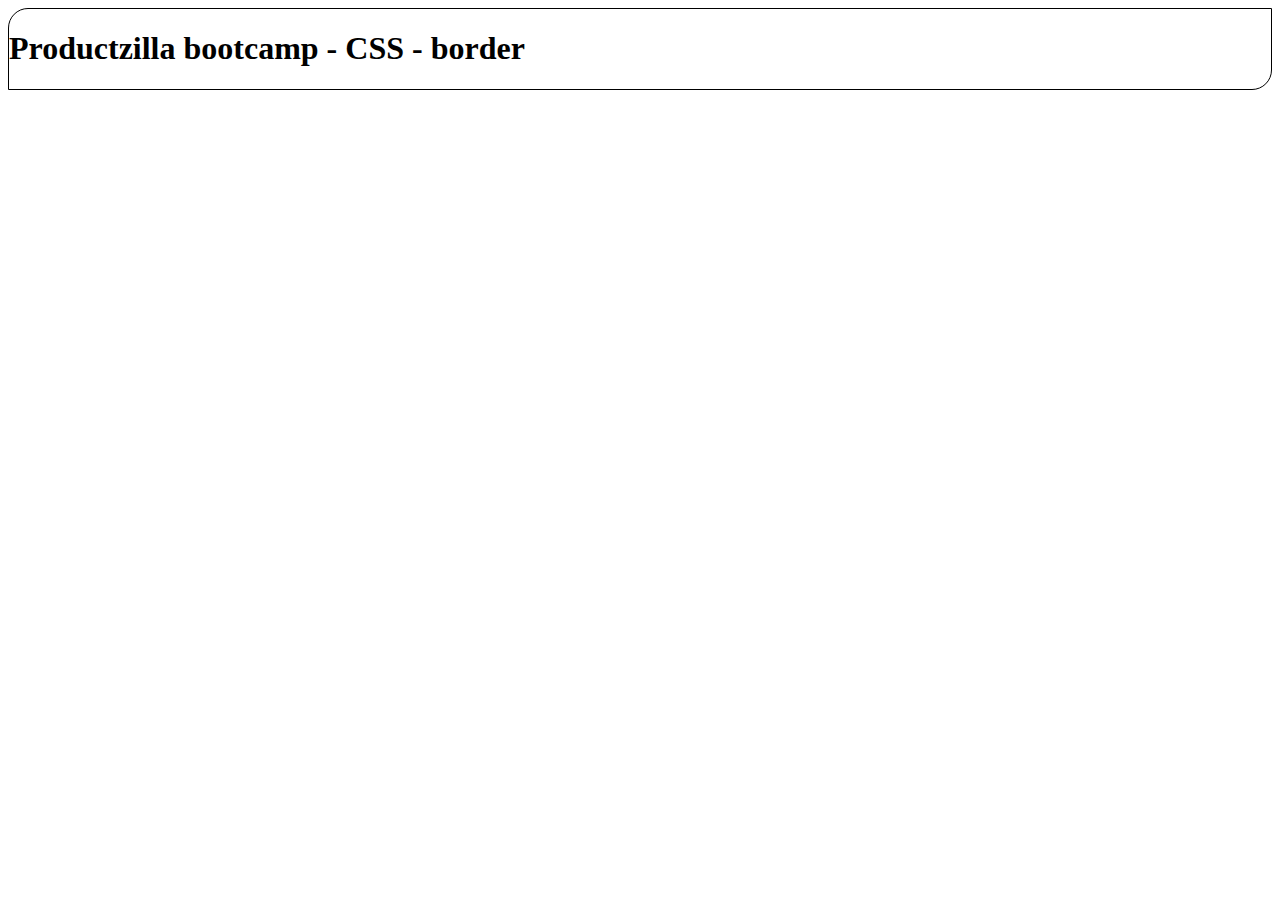
<file: 03-css-basic/06-border/index.html>
<html>
  <head>
    <title>FE Bootcamp - Basic CSS - Border</title>
    <link rel="stylesheet" href="style.css" />
  </head>
  <div class="border-blue">
    <h1>Productzilla bootcamp - CSS - border</h1>
  </div>
</html>
</file>
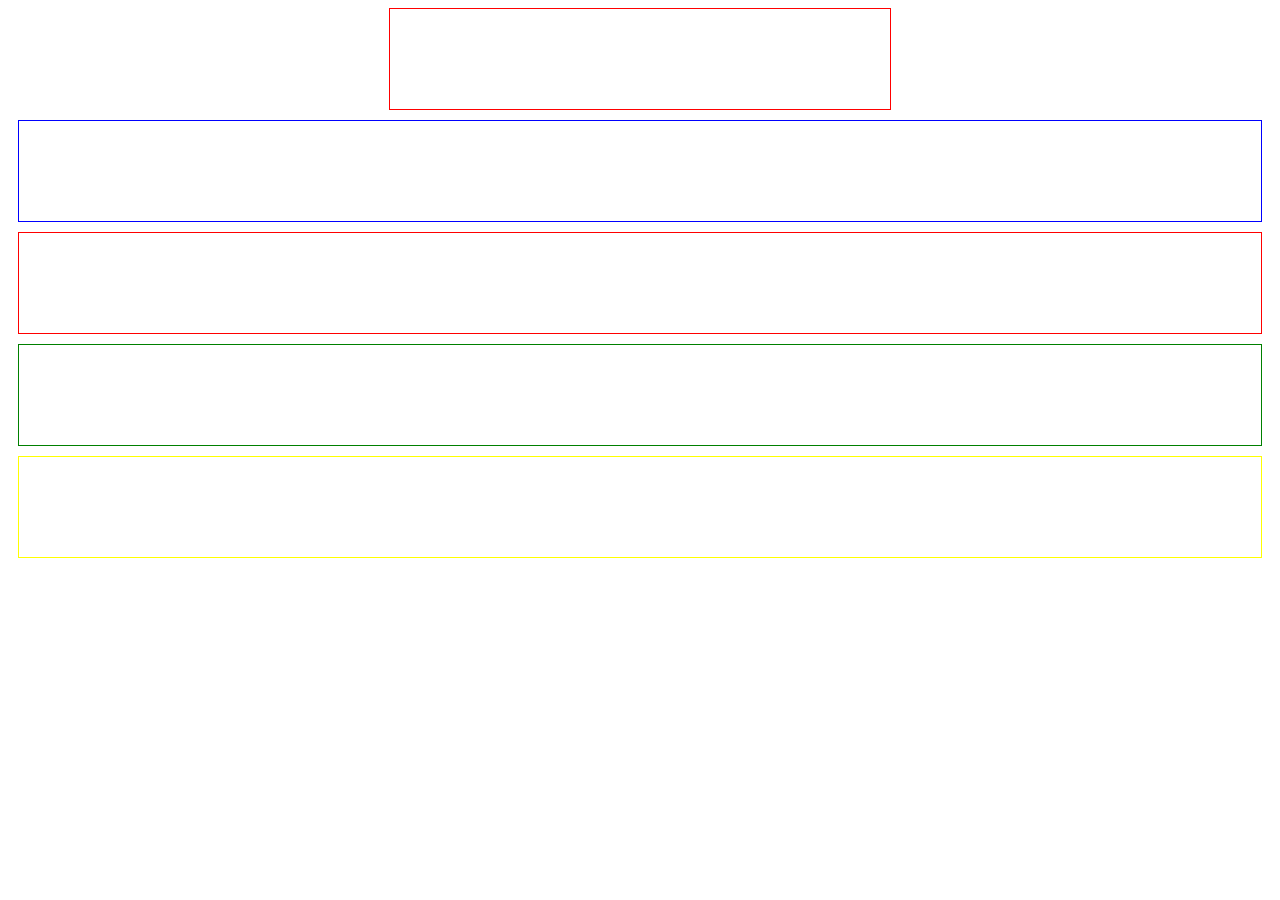
<file: 03-css-basic/07-margin/index.html>
<html>
  <head>
    <title>FE Bootcamp - Basic CSS - Padding</title>
    <link rel="stylesheet" href="style.css" />
  </head>
  <body>
    <div class="kotak-tengah merah"></div>
    <div class="kotak biru"></div>
    <div class="kotak merah"></div>
    <div class="kotak hijau"></div>
    <div class="kotak kuning"></div>
  </body>
</html>
</file>
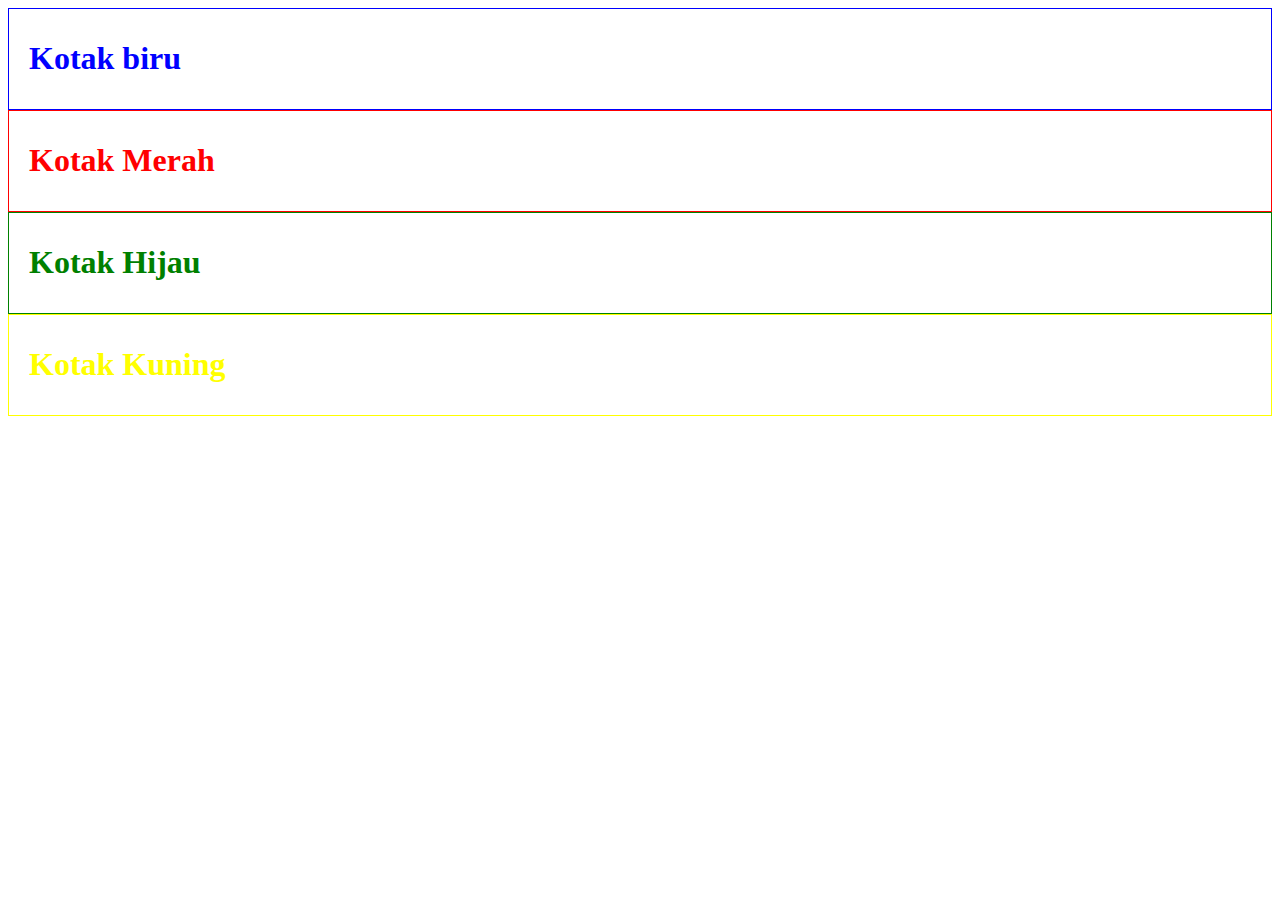
<file: 03-css-basic/08.padding/index.html>
<html>
  <head>
    <title>FE Bootcamp - Basic CSS - Border</title>
    <link rel="stylesheet" href="style.css" />
  </head>
  <body>
    <div class="kotak biru">
      <h1>Kotak biru</h1>
    </div>
    <div class="kotak merah">
      <h1>Kotak Merah</h1>
    </div>
    <div class="kotak hijau">
      <h1>Kotak Hijau</h1>
    </div>
    <div class="kotak kuning">
      <h1>Kotak Kuning</h1>
    </div>
  </body>
</html>
</file>
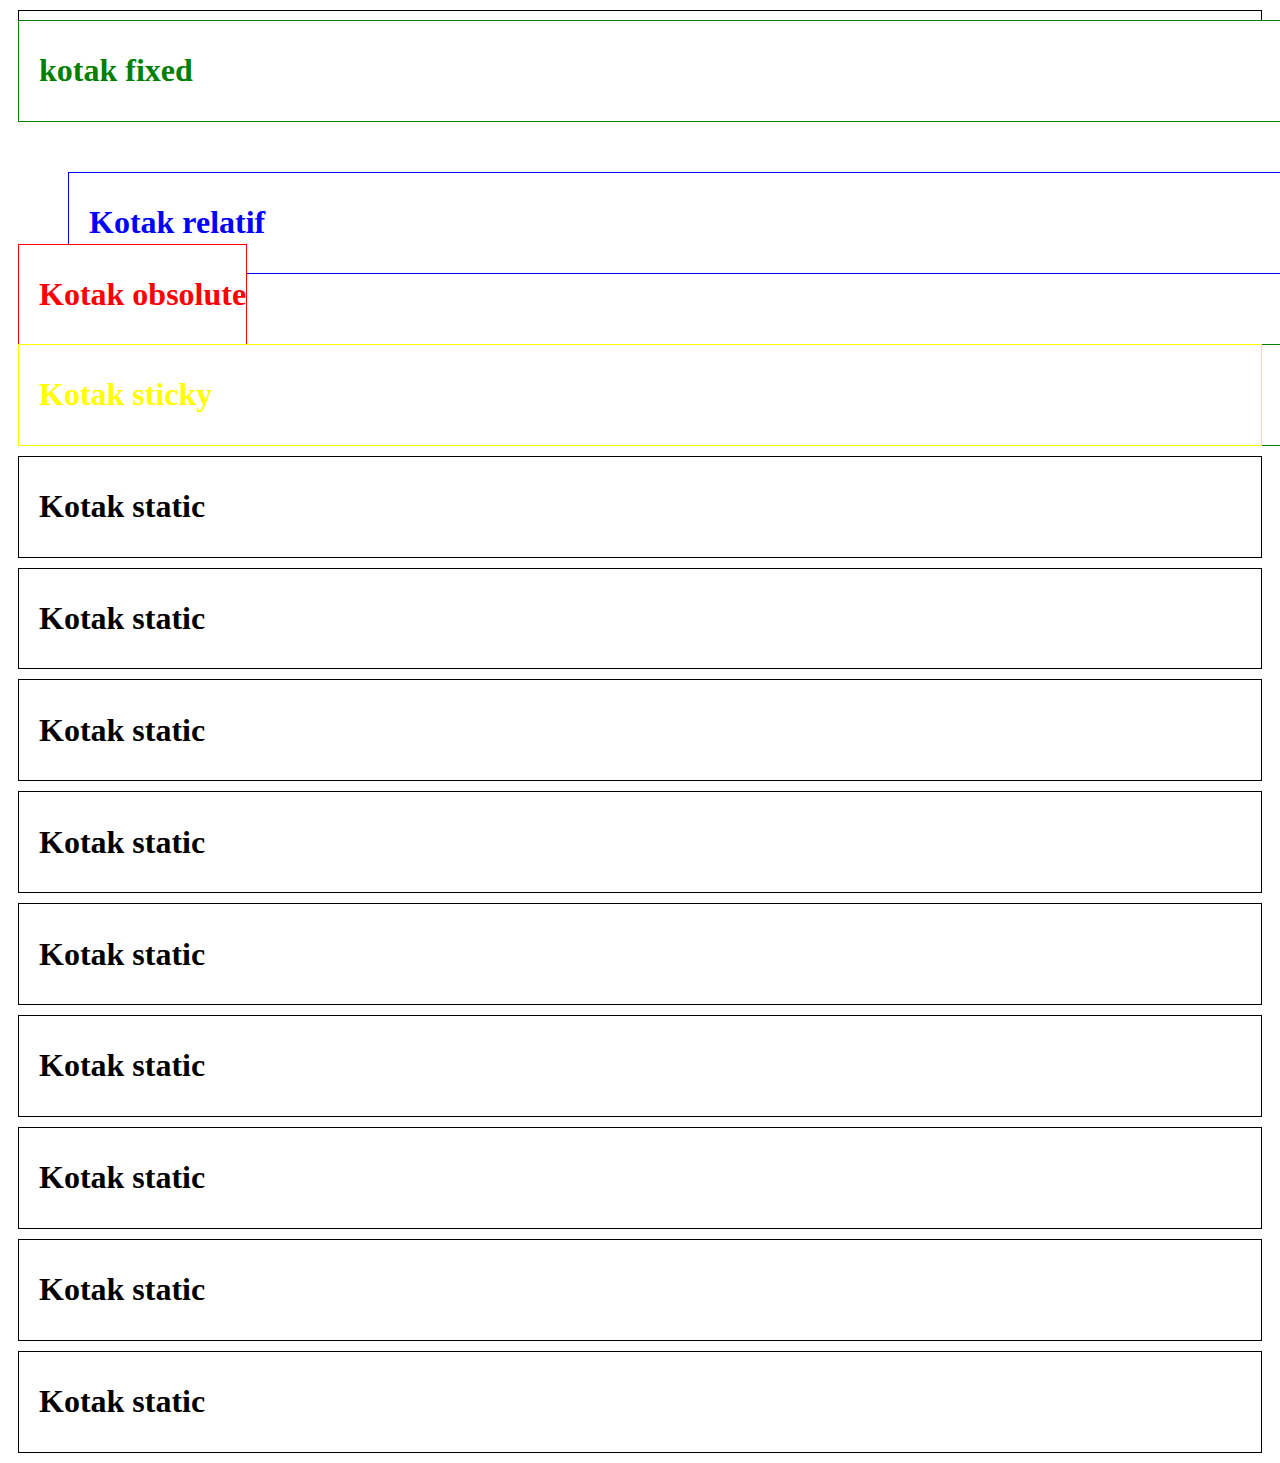
<file: 03-css-basic/10-position/index.html>
<html>
  <head>
    <title>FE Bootcamp - Basic CSS - Position</title>
    <link rel="stylesheet" href="./style.css" />
  </head>
  <body>
    <div class="kotak hijau fixed">
      <h1>kotak fixed</h1>
    </div>
    <div class="kotak biiru static">
      <h1>Kotak static</h1>
    </div>
    <div class="kotak biru relative">
      <h1>Kotak relatif</h1>
    </div>
    <div style="position: relative; height: 100px">
      <div class="kotak merah absolute">
        <h1>Kotak obsolute</h1>
      </div>
    </div>
    <div class="kotak hijau fixed">
      <h1>Kotak fixed</h1>
    </div>
    <div class="kotak kuning sticky">
      <h1>Kotak sticky</h1>
    </div>
    <div class="kotak biiru static">
      <h1>Kotak static</h1>
    </div>
    <div class="kotak biiru static">
      <h1>Kotak static</h1>
    </div>
    <div class="kotak biiru static">
      <h1>Kotak static</h1>
    </div>
    <div class="kotak biiru static">
      <h1>Kotak static</h1>
    </div>
    <div class="kotak biiru static">
      <h1>Kotak static</h1>
    </div>
    <div class="kotak biiru static">
      <h1>Kotak static</h1>
    </div>
    <div class="kotak biiru static">
      <h1>Kotak static</h1>
    </div>
    <div class="kotak biiru static">
      <h1>Kotak static</h1>
    </div>
    <div class="kotak biiru static">
      <h1>Kotak static</h1>
    </div>
  </body>
</html>
</file>
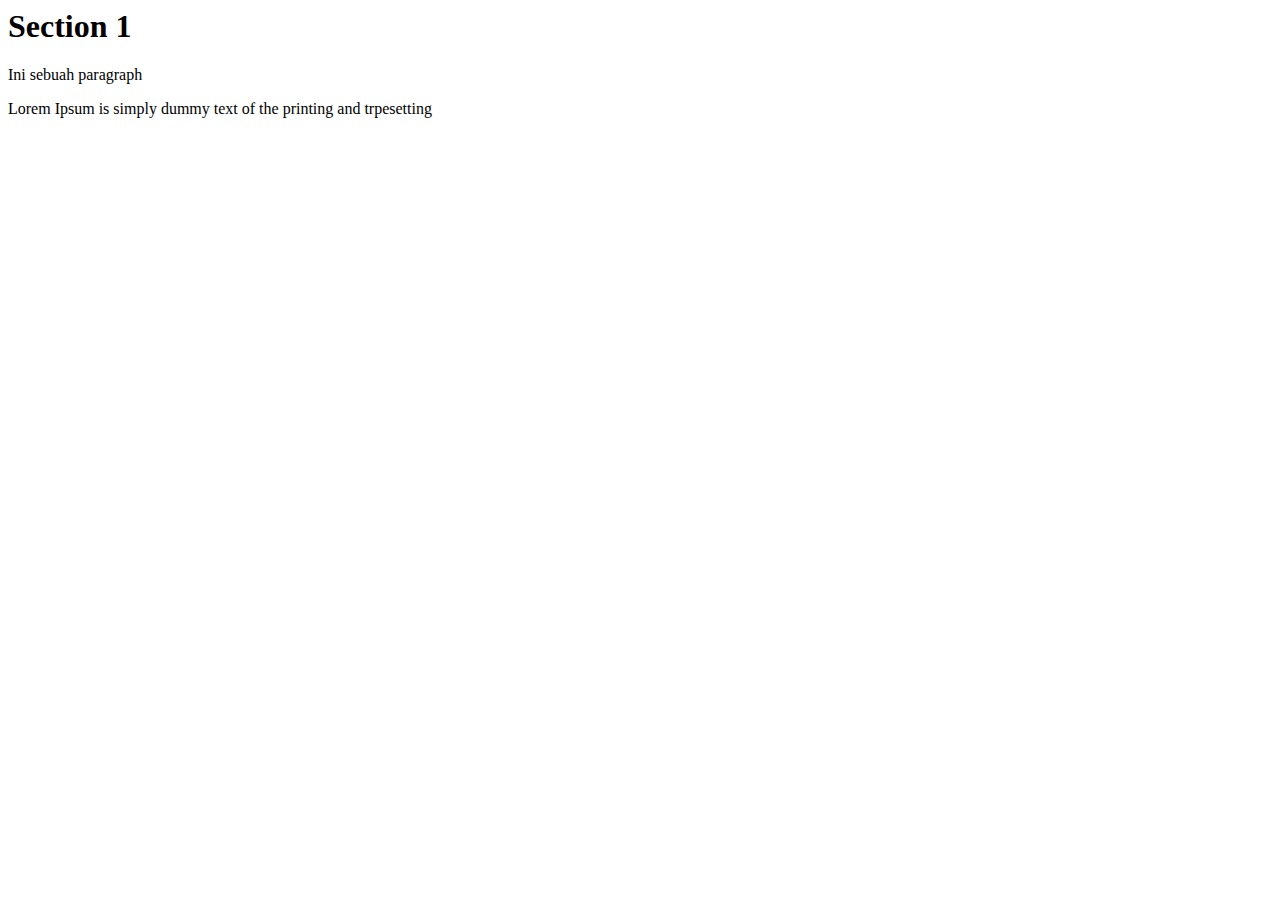
<file: div.html>
<html>
  <head>
    <title>website Bootcap FE</title>
    <script></script>
  </head>
  <body>
    <div>
      <h1>Section 1</h1>
      <p>Ini sebuah paragraph</p>
    </div>
    <p>Lorem Ipsum is simply dummy text of the printing and trpesetting</p>
  </body>
</html>
</file>
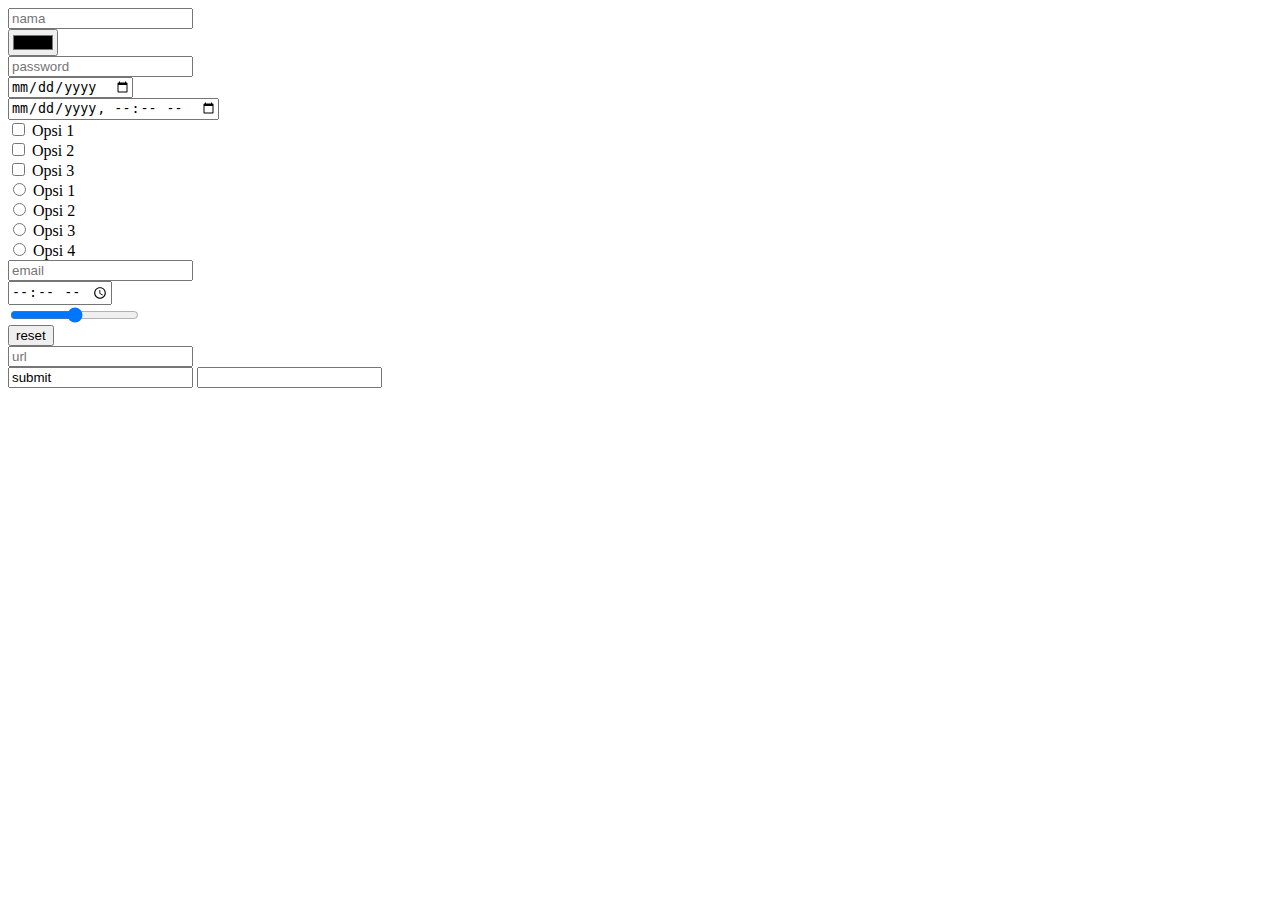
<file: from.html>
<html>
  <head>
    <title>Website Bootcamp FE Productzilla</title>
  </head>
  <body>
    <form>
      <input type="text" placeholder="nama" /><br />
      <input type="color" /><br />
      <input type="password" placeholder="password" /><br />
      <input type="date" placeholder="date" /><br />
      <input type="datetime-local" placeholder="date" /><br />
      <input type="checkbox" /> Opsi 1<br />
      <input type="checkbox" /> Opsi 2<br />
      <input type="checkbox" /> Opsi 3<br />
      <input type="radio" name="radio" /> Opsi 1 <br />
      <input type="radio" name="radio" /> Opsi 2 <br />
      <input type="radio" name="radio2" /> Opsi 3 <br />
      <input type="radio" name="radio2" /> Opsi 4 <br />
      <input type="email" placeholder="email" /> <br />
      <input type="time" /> <br />
      <input type="range" max="100" min="0" /> <br />
      <input type="reset" value="reset" /><br />
      <input type="url" placeholder="url" /> <br />
      <input type="" <input type="submit" value="submit" />
      <input type="butt"
    </form>
  </body>
</html>
</file>
<file: 03-css-basic/06-border/style.css>
.border-blue {
  border-radius: 20px 0 20px 0;
  border-width: 1px 1px 1px 1px;
  border-style: solid;
}
</file>
<file: 03-css-basic/07-margin/style.css>
.merah {
  border-color: red;
}
.kuning {
  border-color: yellow;
}
.hijau {
  border-color: green;
}
.biru {
  border-color: blue;
}
.kotak-tengah {
  margin: auto;
  height: 100px;
  border-width: 1px;
  border-style: solid;
  width: 500px;
}
.kotak {
  margin: 10px;
  margin-bottom: 10px;
  height: 100px;
  border-width: 1px;
  border-style: solid;
}
</file>
<file: 03-css-basic/08.padding/style.css>
.merah {
  border-color: red;
  color: red;
}
.kuning {
  border-color: yellow;
  color: yellow;
}
.hijau {
  border-color: green;
  color: green;
}
.biru {
  border-color: blue;
  color: blue;
}
.kotak {
  padding-top: 10px;
  padding-bottom: 10px;
  padding-left: 20px;
  border-width: 1px;
  border-style: solid;
}
</file>
<file: 03-css-basic/10-position/style.css>
.merah {
  border-color: red;
  color: red;
}
.kuning {
  border-color: yellow;
  color: yellow;
}
.hijau {
  border-color: green;
  color: green;
}
.biru {
  border-color: blue;
  color: blue;
}
.kotak {
  padding-top: 10px;
  padding-left: 20px;
  padding-bottom: 10px;
  margin: 10px;
  border-width: 1px;
  border-style: solid;
  background-color: white;
}
.static {
  position: static;
}
.relative {
  position: relative;
  left: 50px;
  top: 50px;
}
.absolute {
  position: absolute;
}
.fixed {
  position: fixed;
  width: 100%;
}
.sticky {
  position: sticky;
}
</file>
